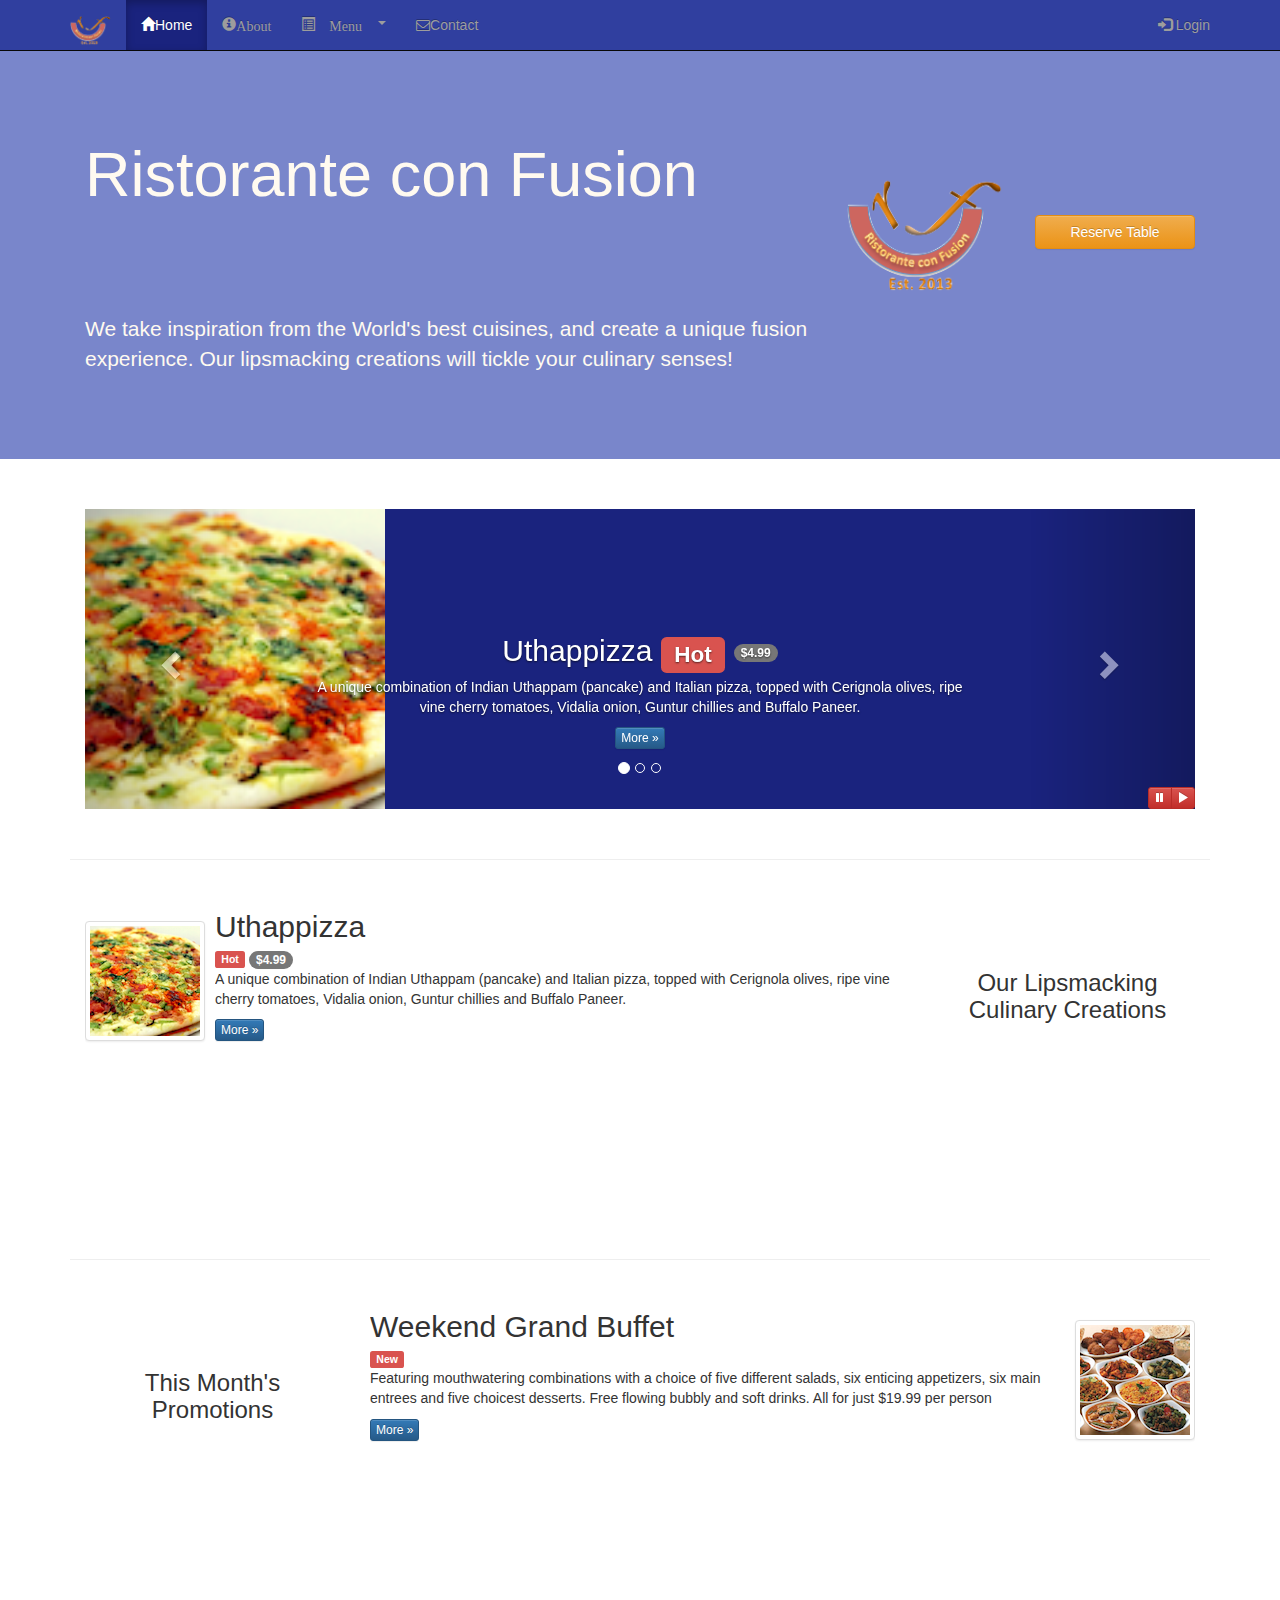
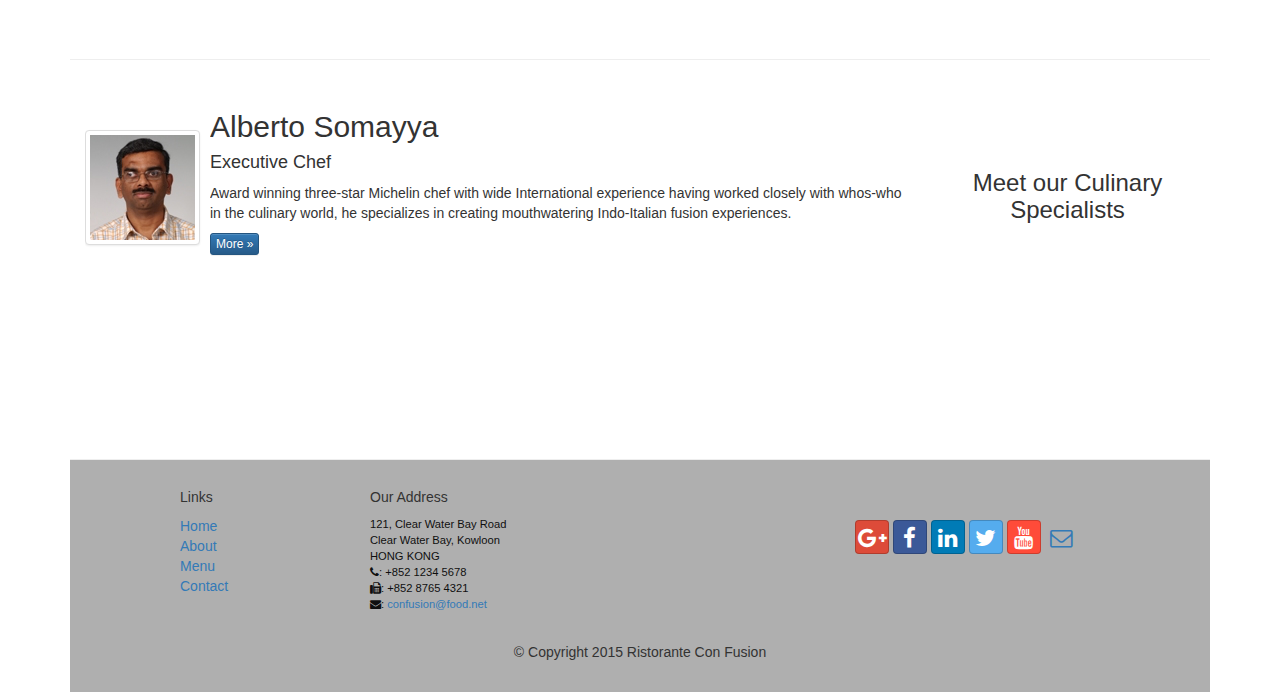
<file: Bootstrap/index.html>
<!DOCTYPE html>
<html lang="en">

<head>
    <meta charset="utf-8">
    <meta http-equiv="X-UA-Compatible" content="IE=edge">
    <meta name="viewport" content="width=device-width, initial-scale=1">
    <!-- The above 3 meta tags *must* come first in the head; any other head 
         content must come *after* these tags -->
    <title>Ristorante Con Fusion</title>
     <!-- Bootstrap -->
    <link href="css/bootstrap.min.css" rel="stylesheet">
    <link href="css/bootstrap-theme.min.css" rel="stylesheet">
    <link href="css/mystyles.css" rel="stylesheet">
    <link href="css/font-awesome.min.css" rel="stylesheet">
    <link href="css/bootstrap-social.css" rel="stylesheet">
    <!-- HTML5 shim and Respond.js for IE8 support of HTML5 elements and media queries -->
    <!-- WARNING: Respond.js doesn't work if you view the page via file:// -->
    <!--[if lt IE 9]>
      <script src="https://oss.maxcdn.com/html5shiv/3.7.2/html5shiv.min.js"></script>
      <script src="https://oss.maxcdn.com/respond/1.4.2/respond.min.js"></script>
    <![endif]-->
</head>

<body>
    <nav class="navbar navbar-inverse navbar-fixed-top" role="navigation">
            <div class="container">
                <div class="navbar-header">
                    <button type="button" class="navbar-toggle collapsed" data-toggle="collapse" data-target="#navbar" aria-expanded="false" aria-controls="navbar">
                        <span class="sr-only">Toggle navigation</span>
                        <span class="icon-bar"></span>
                        <span class="icon-bar"></span>
                        <span class="icon-bar"></span>
                    </button>
                    <a class="navbar-brand" href="#"><img src="img/logo.png" height=30 width=41></a>
                </div>
                <div id="navbar" class="navbar-collapse collapse">
                    <ul class="nav navbar-nav">
                        <li class="active"><a href="index.html"><span class="glyphicon glyphicon-home"
                         aria-hidden="true"></span>Home</a></li>
                        <li><a href="aboutus.html"><span class="glyphicon glyphicon-info-sign"
                         aria-hidden="true">About</a></li>
                        <li class="dropdown">
                            <a href="#" class="dropdown-toggle" data-toggle="dropdown"
                             role="button" aria-haspopup="true" aria-expanded="false"><span class="glyphicon glyphicon-list-alt" aria-hidden="true">
                             Menu <span class="caret"></span></a>
                            <ul class="dropdown-menu">
                                <li><a href="#">Appetizers</a></li>
                                <li><a href="#">Main Courses</a></li>
                                <li><a href="#">Desserts</a></li>
                                <li><a href="#">Drinks</a></li>
                                <li role="separator" class="divider"></li>
                                <li class="dropdown-header">Specials</li>
                                <li><a href="#">Lunch Buffet</a></li>
                                <li><a href="#">Weekend Brunch</a></li>
                            </ul>
                        </li>
                        <li><a href="contactus.html"><i class="fa fa-envelope-o"></i>Contact</a></li>
                    </ul>
                    <ul class="nav navbar-nav navbar-right">
                        <li><a data-toggle="modal" data-target="#loginModal">
                            <span class="glyphicon glyphicon-log-in"></span> Login</a>
                        </li>
                    </ul>
                </div>  
            </div>   
        </nav>
        <div id="loginModal" class="modal fade" role="dialog">
            <div class="modal-dialog modal-lg">
            <!-- Modal content-->
                <div class="modal-content">
                    <div class="modal-header">
                        <button type="button" class="close" data-dismiss="modal">&times;</button>
                        <h4 class="modal-title">Login </h4>
                    </div>
                    <div class="modal-body">
                        <form class="form-inline" role="form">
                            <div class="form-group">
                                <label class="sr-only" for="email">Email</label>
                                <input type="email" class="form-control" id="email" placeholder="Email">
                            </div>
                            <div class="form-group">
                                <label class="sr-only" for="password">Password</label>
                                <input type="password" class="form-control" id="password" placeholder="Password">
                            </div>
                            <div class="checkbox">
                                <label>
                                  <input type="checkbox" > Remember me
                                </label>
                            </div>
                            <button type="submit" class="btn btn-info btn-sm">Sign In</button>
                            <button type="button" class="btn btn-default btn-sm"
                                data-dismiss="modal">Cancel</button>
                        </form>  
                    </div>
                </div>
            </div>
        </div>
     <header class="jumbotron">

        <!-- Main component for a primary marketing message or call to action -->

        <div class="container">
            <div class="row row-header">
                <div class="col-xs-12 col-sm-8">
                    <h1>Ristorante con Fusion</h1>
                    <p style="padding:40px;"></p>
                    <p>We take inspiration from the World's best cuisines, and create a unique fusion experience. Our lipsmacking creations will tickle your culinary senses!</p>
                </div>
                <div class="col-xs-12 col-sm-2">
                    <p style="padding:20px;"></p>
                    <img src="img/logo.png" class="img-responsive">
                </div>
                <div class="col-xs-12 col-sm-2" style="align:center">
                    <p style="padding:40px;"></p>
                    <a type="button" class="btn btn-warning btn-block"
                    data-toggle="modal" data-target="#reserveModal">Reserve Table</a>
                </div>
            </div>
        </div>
    </header>
    <div id="reserveModal" class="modal fade" role="dialog">
            <div class="modal-dialog ">
            <!-- Modal content-->
                <div class="modal-content">
                    <div class="modal-header">
                        <button type="button" class="close" data-dismiss="modal">&times;</button>
                        <h4 class="modal-title">Reserve Table </h4>
                    </div>
                    <div class="modal-body">
                        <form class="form-horizontal" role="form">
                    <div class="form-group">
                        <label for="inlineRadioOptions" class="col-xs-12 col col-sm-2 control-label fontalign">Number of Guests</label>
                       <label class="radio-inline control-label">
                            <input type="radio" name="inlineRadioOptions" id="inlineRadio1" value="option1" > 1
                        </label>
                        <label class="radio-inline control-label">
                            <input type="radio" name="inlineRadioOptions" id="inlineRadio2" value="option2"> 2
                        </label>
                        <label class="radio-inline control-label">
                            <input type="radio" name="inlineRadioOptions" id="inlineRadio3" value="option3"> 3
                        </label>
                        <label class="radio-inline control-label">
                            <input type="radio" name="inlineRadioOptions" id="inlineRadio4" value="option1"> 4
                        </label>
                        <label class="radio-inline control-label">
                            <input type="radio" name="inlineRadioOptions" id="inlineRadio5" value="option2"> 5
                        </label>
                        <label class="radio-inline control-label">
                            <input type="radio" name="inlineRadioOptions" id="inlineRadio6" value="option3"> 6
                        </label>
                    </div>
                    <div class="form-group">
                        <label for="section" class="col-xs-12 col col-sm-2 control-label fontalign">Section</label>
                        <!--<div class="btn-group" data-toggle="buttons-radio">
                            <button type="button" class="btn btn-success">Non-Smoking</button>
                            <button type="button" class="btn btn-danger">Smoking</button>
                        </div>-->
                        <div class="btn-group" data-toggle="buttons">
                            <label class="btn btn-success active">
                                <input type="radio" name="section" id="option1" autocomplete="off" checked>Non-Smoking
                              </label>
                              <label class="btn btn-danger">
                                <input type="radio" name="section" id="option2" autocomplete="off"> Smoking
                              </label>
                        </div>
                        <input type="hidden" id="buttonvalue"/>
                    </div>
                    <div class="form-group has-feedback">
                        <label for="date" class="col-xs-12 col-sm-2 col-md-2 control-label fontalign">Date and Time</label>
                        <div class="col-xs-6 col-sm-5 col-md-5 leftpadding">
                             <div class="input-group">
                                <input class="form-control" placeholder="Date" class="textbox-n" type="text" onfocus="(this.type='date')" id="date" >
                                <i class="glyphicon glyphicon-calendar form-control-feedback"></i>
                            </div>
                        </div>
                        <div class="col-xs-6 col-sm-5 col-md-5">
                            <div class="input-group">
                                <input class="form-control" id="time" name="time" placeholder="Time" type="text" onfocus="(this.type='time')">
                                <i class="glyphicon glyphicon-time form-control-feedback"></i>
                            </div>
                        </div>
                    </div>
                    <div class="form-group">
                        <div class="col-sm-8 col-sm-push-2 leftpadding">
                             <button type="submit" class="btn btn-primary inputalign">Reserve</button>
                             <button type="button" class="btn btn-default btn-sm"
                                data-dismiss="modal">Cancel</button>
                        </div>
                    </div>
                    <div class="alert alert-warning">
                        <a href="#" class="close" data-dismiss="alert" aria-label="close">&times;</a>
                        <strong>Warning!</strong> Please call us to reserve for more than six guests.
                    </div>
                </form>  
                    </div>
                </div>
            </div>
        </div>

    <div class="container">
        <div class="row row-content">
                <div class="col-xs-12">
                    <div id="mycarousel" class="carousel slide" data-ride="carousel">
                        <!-- Wrapper for slides -->
                        <!-- Indicators -->
                <ol class="carousel-indicators">
                    <li data-target="#mycarousel" data-slide-to="0" class="active"></li>
                    <li data-target="#mycarousel" data-slide-to="1"></li>
                    <li data-target="#mycarousel" data-slide-to="2"></li>
                </ol>
                <div class="carousel-inner" role="listbox">
                    <div class="item active">
                        <img class="img-responsive"
                         src="img/uthappizza.png" alt="Uthappizza">
                        <div class="carousel-caption">
                        <h2>Uthappizza  <span class="label label-danger">Hot</span> <span class="badge">$4.99</span></h2>
                        <p>A unique combination of Indian Uthappam (pancake) and
                          Italian pizza, topped with Cerignola olives, ripe vine
                          cherry tomatoes, Vidalia onion, Guntur chillies and
                          Buffalo Paneer.</p>
                        <p><a class="btn btn-primary btn-xs" href="#">More &raquo;</a></p>
                        </div>
                    </div>
                    <div class="item">
                        <img class="img-responsive"
                         src="img/buffet.png" alt="Weekend Grand Buffet">
                        <div class="carousel-caption">
                        <h2>Weekend Grand Buffet <span class="label label-danger label-xs">New</span></h2>
                         <p>Featuring mouthwatering combinations with a choice of five different salads, six enticing appetizers, six main entrees and five choicest desserts. Free flowing bubbly and soft drinks. All for just $19.99 per person </p>
                        </div>
                    </div>
                    <div class="item">
                        <img class="img-responsive"
                         src="img/alberto.png" alt="Alberto Somayya">
                        <div class="carousel-caption">
                         <p>Award winning three-star Michelin chef with wide
                         International experience having worked closely with
                         whos-who in the culinary world, he specializes in
                          creating mouthwatering Indo-Italian fusion experiences.
                         </p>
                        </div>

                    </div>
                    <!-- Controls -->
                <a class="left carousel-control" href="#mycarousel" role="button" data-slide="prev">
                    <span class="glyphicon glyphicon-chevron-left" aria-hidden="true"></span>
                    <span class="sr-only">Previous</span>
                </a>
                <a class="right carousel-control" href="#mycarousel" role="button" data-slide="next">
                    <span class="glyphicon glyphicon-chevron-right" aria-hidden="true"></span>
                    <span class="sr-only">Next</span>
                </a>
                <div class="btn-group" id="carouselButtons">
                        <button class="btn btn-danger btn-xs" id="carousel-pause">
                            <span class="glyphicon glyphicon-pause" aria-hidden="true"></span>
                        </button>
                        <button class="btn btn-danger btn-xs" id="carousel-play">
                            <span class="glyphicon glyphicon-play" aria-hidden="true"></span>
                        </button>
                    </div>
                </div>      
                </div>
                </div>
            </div>
        <div class="row row-content">
            <div class="col-xs-12 col-sm-3 col-sm-push-9">
                <p style="padding:20px;"></p>
                <h3 align=center>Our Lipsmacking Culinary Creations</h3>
            </div>
            <div class="col-xs-12 col-sm-9 col-sm-pull-3">
                <div class="media">
                    <div class="media-left media-middle">
                        <a href="#">
                            <img class="media-object img-thumbnail"
                            src="img/uthappizza.png" alt="Uthappizza">
                        </a>
                    </div>
                    <div class="media-body">
                        <h2 class="media-heading">Uthappizza</h2> <span class="label label-danger">Hot</span> <span class="badge">$4.99</span>
                        <p>A unique combination of Indian Uthappam (pancake) and
                          Italian pizza, topped with Cerignola olives, ripe vine
                          cherry tomatoes, Vidalia onion, Guntur chillies and
                          Buffalo Paneer.</p>
                        <p><a class="btn btn-primary btn-xs" href="#">More &raquo;</a></p>
                    </div>
                </div>
            </div>
        </div>


        <div class="row row-content">  
            <div class="col-xs-12 col-sm-3 ">
                <p style="padding:20px;"></p>
                <h3 align=center>This Month's Promotions</h3>
            </div>
            <div class="col-xs-12 col-sm-9 ">
                <div class="media">
                    <div class="media-body">
                        <h2 class="media-heading">Weekend Grand Buffet</h2><span class="label label-danger">New</span>
                        <p>Featuring mouthwatering combinations with a choice of five different salads, six enticing appetizers, six main entrees and five choicest desserts. Free flowing bubbly and soft drinks. All for just $19.99 per person </p>
                        <p><a class="btn btn-primary btn-xs" href="#">More &raquo;</a></p>
                    </div>
                    <div class="media-right media-middle">
                        <a href="#">
                             <img class="media-object img-thumbnail"
                            src="img/buffet.png" alt="Buffet">
                        </a>
                    </div>
                </div>
            </div>
        </div>

        <div class="row row-content">
            <div class="col-xs-12 col-sm-3 col-sm-push-9">
                <p style="padding:20px;"></p>
                <h3 align=center>Meet our Culinary Specialists</h3>
            </div>
            <div class="col-xs-12 col-sm-9 col-sm-pull-3">
                 <div class="media">
                    <div class="media-left media-middle">
                        <a href="#">
                        <img class="media-object img-thumbnail"
                         src="img/alberto.png" alt="Alberto Somayya">
                        </a>
                    </div>
                    <div class="media-body">
                        <h2 class="media-heading">Alberto Somayya</h2>
                        <h4>Executive Chef</h4>
                        <p>Award winning three-star Michelin chef with wide
                         International experience having worked closely with
                         whos-who in the culinary world, he specializes in
                          creating mouthwatering Indo-Italian fusion experiences.
                         </p>
                        <p><a class="btn btn-primary btn-xs" href="#">More &raquo;</a></p>
                    </div>
                </div>
            </div>
        </div>
    </div>
    
    <footer>
        <div class="container">
            <div class="row row-footer">             
                <div class="col-xs-5 col-xs-offset-1 col-sm-2 col-sm-offset-1 ">
                    <h5>Links</h5>
                    <ul class="list-unstyled">
                        <li><a href="index.html">Home</a></li>
                        <li><a href="aboutus.html">About</a></li>
                        <li><a href="#">Menu</a></li>
                        <li><a href="contactus.html">Contact</a></li>
                    </ul>
                </div>
                <div class="col-xs-6 col-sm-5">
                    <h5>Our Address</h5>
                    <address>
		              121, Clear Water Bay Road<br>
		              Clear Water Bay, Kowloon<br>
		              HONG KONG<br>
		              <i class="fa fa-phone"></i>: +852 1234 5678<br>
		              <i class="fa fa-fax"></i>: +852 8765 4321<br>
		              <i class="fa fa-envelope"></i>: <a href="mailto:confusion@food.net">confusion@food.net</a>
		           </address>
                </div>
                <div class="col-xs-12 col-sm-4">
                    <div class="nav navbar-nav" style="padding: 40px 10px;">
                        <a class="btn btn-social-icon btn-google-plus" href="http://google.com/+"><i class="fa fa-google-plus"></i></a>
                        <a class="btn btn-social-icon btn-facebook" href="http://www.facebook.com/profile.php?id="><i class="fa fa-facebook"></i></a>
                        <a class="btn btn-social-icon btn-linkedin" href="http://www.linkedin.com/in/"><i class="fa fa-linkedin"></i></a>
                        <a class="btn btn-social-icon btn-twitter" href="http://twitter.com/"><i class="fa fa-twitter"></i></a>
                        <a class="btn btn-social-icon btn-youtube" href="http://youtube.com/"><i class="fa fa-youtube"></i></a>
                        <a class="btn btn-social-icon" href="mailto:"><i class="fa fa-envelope-o"></i></a>
                    </div>
                </div>
                <div class="col-xs-12">
                    <p style="padding:10px;"></p>
                    <p align=center>© Copyright 2015 Ristorante Con Fusion</p>
                </div>
            </div>
        </div>
    </footer>
<!-- jQuery (necessary for Bootstrap's JavaScript plugins) -->
    <script src="https://ajax.googleapis.com/ajax/libs/jquery/1.11.3/jquery.min.js"></script>
    <!-- Include all compiled plugins (below), or include individual files as needed -->
    <script src="js/bootstrap.min.js"> </script>
    <script>
        $(document).ready(function(){
        $('[data-toggle="tooltip"]').tooltip();
         });
        //$(".btn-group button").click(function () {
        //$("#buttonvalue").val($(this).text());
         //});
         $().button('toggle')
    </script>
    <script>
        $(document).ready(function(){
            $("#mycarousel").carousel( { interval: 2000 } );
                          $("#carousel-pause").click(function(){
                $("#mycarousel").carousel('pause');
            });
                        $("#carousel-play").click(function(){
                $("#mycarousel").carousel('cycle');
            });
        });
    </script>
</body>

</html>
</file>
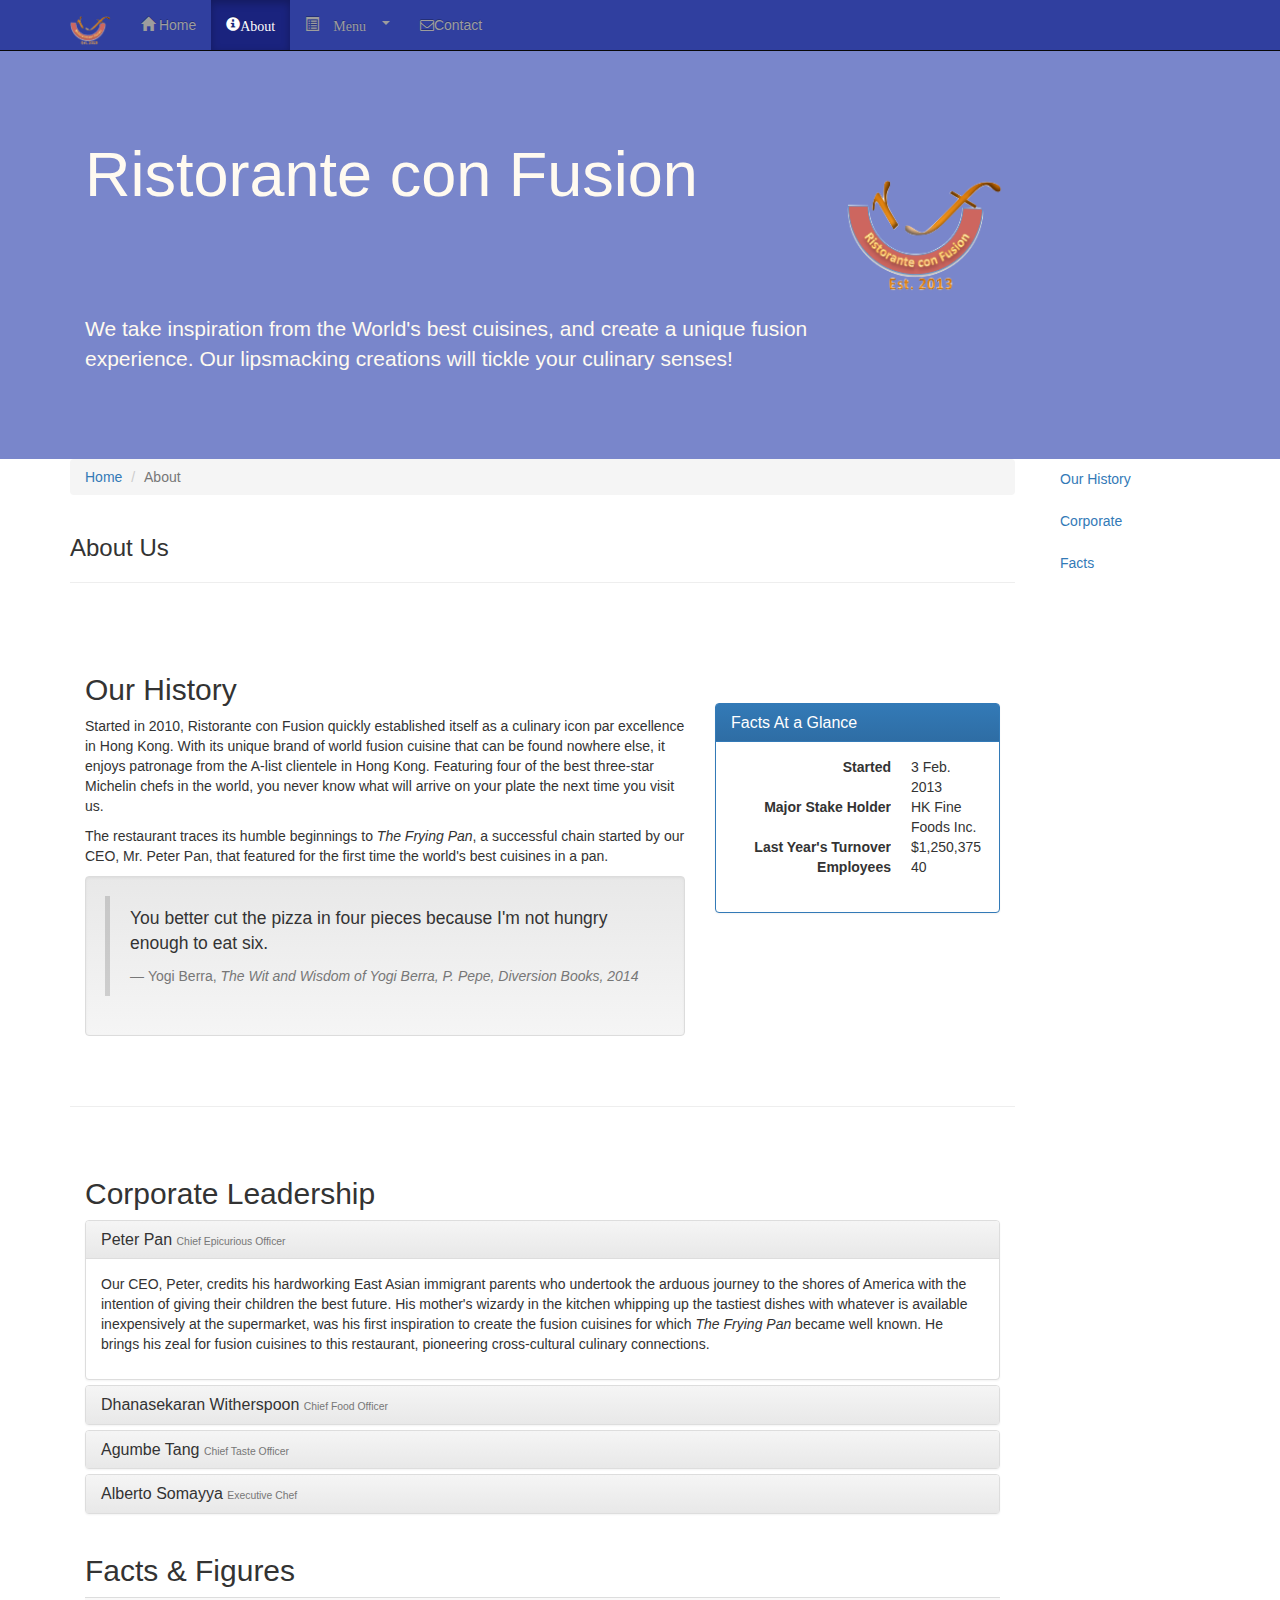
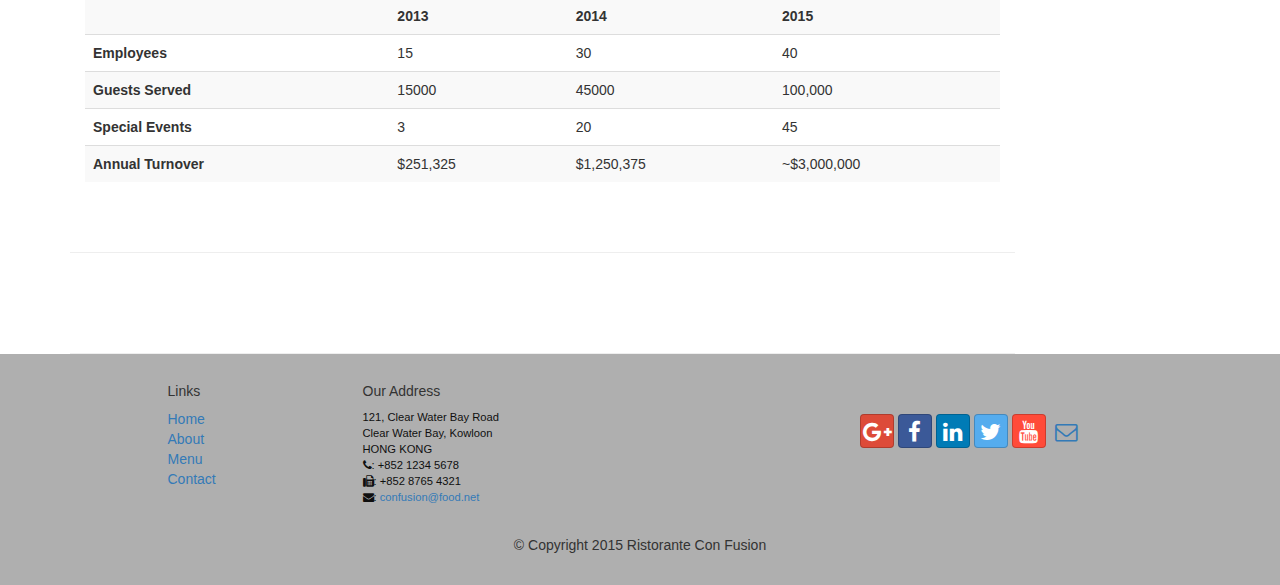
<file: Bootstrap/aboutus.html>
<!DOCTYPE html>
<html lang="en">

<head>
     <meta charset="utf-8">
    <meta http-equiv="X-UA-Compatible" content="IE=edge">
    <meta name="viewport" content="width=device-width, initial-scale=1">
    <!-- The above 3 meta tags *must* come first in the head; any other head 
         content must come *after* these tags -->
    <title>Ristorante Con Fusion: About Us</title>
        <!-- Bootstrap -->
    <link href="css/bootstrap.min.css" rel="stylesheet">
    <link href="css/bootstrap-theme.min.css" rel="stylesheet">
    <link href="css/font-awesome.min.css" rel="stylesheet">
    <link href="css/bootstrap-social.css" rel="stylesheet">
    <link href="css/mystyles.css" rel="stylesheet">

    <!-- HTML5 shim and Respond.js for IE8 support of HTML5 elements and media queries -->
    <!-- WARNING: Respond.js doesn't work if you view the page via file:// -->
    <!--[if lt IE 9]>
      <script src="https://oss.maxcdn.com/html5shiv/3.7.2/html5shiv.min.js"></script>
      <script src="https://oss.maxcdn.com/respond/1.4.2/respond.min.js"></script>
    <![endif]-->
</head>

<body data-spy="scroll" data-target="#myScrollspy" data-offset="200">
    <nav class="navbar navbar-inverse navbar-fixed-top" role="navigation">
        <div class="container">
            <div class="navbar-header">
                <button type="button" class="navbar-toggle collapsed" data-toggle="collapse" data-target="#navbar" aria-expanded="false" aria-controls="navbar">
                    <span class="sr-only">Toggle navigation</span>
                    <span class="icon-bar"></span>
                    <span class="icon-bar"></span>
                    <span class="icon-bar"></span>
                </button>
                <a class="navbar-brand" href="#"><img src="img/logo.png" height=30 width=41></a>
            </div>
            <div id="navbar" class="navbar-collapse collapse">
                <ul class="nav navbar-nav">
                    <li><a href="index.html"><span class="glyphicon glyphicon-home"
                         aria-hidden="true"></span> Home</a></li>
                    <li class="active"><a href="aboutus.html"><span class="glyphicon glyphicon-info-sign"
                         aria-hidden="true">About</a></li>
                    <li class="dropdown">
                        <a href="#" class="dropdown-toggle" data-toggle="dropdown"
                         role="button" aria-haspopup="true" aria-expanded="false"><span class="glyphicon glyphicon-list-alt" aria-hidden="true">
                         Menu <span class="caret"></span></a>
                        <ul class="dropdown-menu">
                            <li><a href="#">Appetizers</a></li>
                            <li><a href="#">Main Courses</a></li>
                            <li><a href="#">Desserts</a></li>
                            <li><a href="#">Drinks</a></li>
                            <li role="separator" class="divider"></li>
                            <li class="dropdown-header">Specials</li>
                            <li><a href="#">Lunch Buffet</a></li>
                            <li><a href="#">Weekend Brunch</a></li>
                        </ul>
                    </li>
                    <li><a href="contactus.html"><i class="fa fa-envelope-o"></i>Contact</a></li>
                </ul>
            </div>
        </div>
    </nav>  
    <header class="jumbotron">

        <!-- Main component for a primary marketing message or call to action -->

        <div class="container">
            <div class="row row-header">
                <div class="col-xs-12 col-sm-8">
                    <h1>Ristorante con Fusion</h1>
                    <p style="padding:40px;"></p>
                    <p>We take inspiration from the World's best cuisines, and create a unique fusion experience. Our lipsmacking creations will tickle your culinary senses!</p>
                </div>
                <div class="col-xs-12 col-sm-2">
                    <p style="padding:20px;"></p>
                    <img src="img/logo.png" class="img-responsive">
                </div>
            </div>
        </div>
    </header>

    <div class="container">
    <div class="row">
    <div class="col-xs-12 col-sm-10">
        <div class="row"> 
            <div class="col-xs-12">
                <ol class="breadcrumb">
                  <li><a href="index.html">Home</a></li>
                  <li class="active">About</li>
                </ol>
            </div>
            <div class="col-xs-12">
               <h3>About Us</h3>
               <hr>
            </div>
        </div>
        
        <div id="history" class="row row-content">
            <div class="col-xs-12 col-sm-6 col-lg-8">
                <h2>Our History</h2>
                <p>Started in 2010, Ristorante con Fusion quickly established itself as a culinary icon par excellence in Hong Kong. With its unique brand of world fusion cuisine that can be found nowhere else, it enjoys patronage from the A-list clientele in Hong Kong.  Featuring four of the best three-star Michelin chefs in the world, you never know what will arrive on your plate the next time you visit us.</p>
                <p>The restaurant traces its humble beginnings to <em>The Frying Pan</em>, a successful chain started by our CEO, Mr. Peter Pan, that featured for the first time the world's best cuisines in a pan.</p>
                <div class="well">
                    <blockquote>
                        <p>You better cut the pizza in four pieces because
                            I'm not hungry enough to eat six.</p>
                        <footer>Yogi Berra,
                          <cite>The Wit and Wisdom of Yogi Berra,
                            P. Pepe, Diversion Books, 2014</cite>
                        </footer>
                    </blockquote>
                </div>
            </div>
            <div class="col-xs-12 col-sm-6 col-lg-4">
                <p style="padding:20px;">
                    <div class="panel panel-primary">
                    <div class="panel-heading">
                        <h3 class="panel-title">Facts At a Glance</h3>
                    </div>
                    <div class="panel-body">
                        <dl class="dl-horizontal">
                            <dt>Started</dt>
                            <dd>3 Feb. 2013</dd>
                            <dt>Major Stake Holder</dt>
                            <dd>HK Fine Foods Inc.</dd>
                            <dt>Last Year's Turnover</dt>
                            <dd>$1,250,375</dd>
                            <dt>Employees</dt>
                            <dd>40</dd>
                       </dl>
                    </div>
                </div>
                </p>
            </div>
        </div>


        <div id="corporate" class="row row-content">
            <div class="col-xs-12">
                <h2>Corporate Leadership</h2>
                    <div class="panel-group" id="accordion" role="tablist" aria-multiselectable="true">
                        <div class="panel panel-default">
                        <div class="panel-heading" role="tab" id="headingPeter">
                            <h3 class="panel-title">
                                <a role="button" data-toggle="collapse"
                                     data-parent="#accordion" href="#peter"
                                     aria-expanded="true" aria-controls="peter">
                                    Peter Pan <small>Chief Epicurious Officer</small></a>
                            </h3>
                        </div>
                        <div role="tabpanel" class="panel-collapse collapse in"
                             id="peter"    aria-labelledby="headingPeter">
                            <div class="panel-body">
                                <p>Our CEO, Peter, credits his hardworking East Asian immigrant parents who undertook the arduous journey to the shores of America with the intention of giving their children the best future. His mother's wizardy in the kitchen whipping up the tastiest dishes with whatever is available inexpensively at the supermarket, was his first inspiration to create the fusion cuisines for which <em>The Frying Pan</em> became well known. He brings his zeal for fusion cuisines to this restaurant, pioneering cross-cultural culinary connections.</p>
                            </div>
                        </div>
                    </div>
                        <div class="panel panel-default">
                        <div class="panel-heading" role="tab" id="headingDanny">
                            <h3 class="panel-title">
                                <a class="collapsed" role="button" data-toggle="collapse"
                                     data-parent="#accordion" href="#danny"
                                     aria-expanded="false" aria-controls="danny">
                                    Dhanasekaran Witherspoon <small>Chief Food Officer</small></a>
                            </h3>
                        </div>
                        <div role="tabpanel" class="panel-collapse collapse"
                             id="danny"    aria-labelledby="headingDanny">
                            <div class="panel-body">
                                <p>Our CFO, Danny, as he is affectionately referred to by his colleagues, comes from a long established family tradition in farming and produce. His experiences growing up on a farm in the Australian outback gave him great appreciation for varieties of food sources. As he puts it in his own words, <em>Everything that runs, wins, and everything that stays, pays!</em></p>
                            </div>
                        </div>
                    </div>
                    <div class="panel panel-default">
                        <div class="panel-heading" role="tab" id="headingAgumbe">
                            <h3 class="panel-title">
                                <a class="collapsed" role="button" data-toggle="collapse"
                                     data-parent="#accordion" href="#agumbe"
                                     aria-expanded="false" aria-controls="agumbe">
                                    Agumbe Tang <small>Chief Taste Officer</small></a>
                            </h3>
                        </div>
                        <div role="tabpanel" class="panel-collapse collapse"
                             id="agumbe"    aria-labelledby="headingAgumbe">
                            <div class="panel-body">
                                <p>Blessed with the most discerning gustatory sense, Agumbe, our CFO, personally ensures that every dish that we serve meets his exacting tastes. Our chefs dread the tongue lashing that ensues if their dish does not meet his exacting standards. He lives by his motto, <em>You click only if you survive my lick.</em></p>
                            </div>
                        </div>
                    </div>
                    <div class="panel panel-default">
                        <div class="panel-heading" role="tab" id="headingAlberto">
                            <h3 class="panel-title">
                                <a class="collapsed" role="button" data-toggle="collapse"
                                     data-parent="#accordion" href="#alberto"
                                     aria-expanded="false" aria-controls="alberto">
                                    Alberto Somayya <small>Executive Chef</small></a>
                            </h3>
                        </div>
                        <div role="tabpanel" class="panel-collapse collapse"
                             id="alberto"    aria-labelledby="headingAlberto">
                            <div class="panel-body">
                                <p>Award winning three-star Michelin chef with wide International experience having worked closely with whos-who in the culinary world, he specializes in creating mouthwatering Indo-Italian fusion experiences. He says, <em>Put together the cuisines from the two craziest cultures, and you get a winning hit! Amma Mia!</em></p>
                            </div>
                        </div>
                    </div>
                </div>
            </div>

            <div id="facts" class="row row-content">
            <div class="col-xs-12">
                <h2>Facts &amp; Figures</h2>
                 <div class="table-responsive">
                <table class="table table-striped">
                    <tr>
                        <td>&nbsp;</td>
                        <th>2013</th>
                        <th>2014</th>
                        <th>2015</th>
                    </tr>
                    <tr>
                        <th>Employees</th>
                        <td>15</td>
                        <td>30</td>
                        <td>40</td>
                    </tr>
                    <tr>
                        <th>Guests Served</th>
                        <td>15000</td>
                        <td>45000</td>
                        <td>100,000</td>
                    </tr>
                    <tr>
                        <th>Special Events</th>
                        <td>3</td>
                        <td>20</td>
                        <td>45</td>
                    </tr>
                    <tr>
                        <th>Annual Turnover</th>
                        <td>$251,325</td>
                        <td>$1,250,375</td>
                        <td>~$3,000,000</td>
                    </tr>
                </table>
                </div>
            </div>
       </div> 
             <div class="col-xs-12">
                <p style="padding:20px;"></p>
            </div>
       </div>
    </div>
        <nav class="hidden-xs col-sm-2" id="myScrollspy">
            <ul class="nav nav-pills nav-stacked" data-spy="affix" data-offset-top="400">
                <li><a href="#history">Our History</a></li>
                <li><a href="#corporate">Corporate</a></li>
                <li><a href="#facts">Facts</a></li>
            </ul>
        </nav>
    </div>
    </div>

    <footer class="row-footer">
        <div class="container">
            <div class="row">             
                <div class="col-xs-5 col-xs-offset-1 col-sm-2 col-sm-offset-1">
                    <h5>Links</h5>
                    <ul class="list-unstyled">
                        <li><a href="index.html">Home</a></li>
                        <li><a href="#">About</a></li>
                        <li><a href="#">Menu</a></li>
                        <li><a href="contactus.html">Contact</a></li>
                    </ul>
                </div>
                <div class="col-xs-6 col-sm-5">
                    <h5>Our Address</h5>
                    <address>
		              121, Clear Water Bay Road<br>
		              Clear Water Bay, Kowloon<br>
		              HONG KONG<br>
		              <i class="fa fa-phone"></i>: +852 1234 5678<br>
		              <i class="fa fa-fax"></i>: +852 8765 4321<br>
		              <i class="fa fa-envelope"></i>: 
                        <a href="mailto:confusion@food.net">confusion@food.net</a>
		           </address>
                </div>
                <div class="col-xs-12 col-sm-4">
                    <div class="nav navbar-nav" style="padding: 40px 10px;">
                        <a class="btn btn-social-icon btn-google-plus" href="http://google.com/+"><i class="fa fa-google-plus"></i></a>
                        <a class="btn btn-social-icon btn-facebook" href="http://www.facebook.com/profile.php?id="><i class="fa fa-facebook"></i></a>
                        <a class="btn btn-social-icon btn-linkedin" href="http://www.linkedin.com/in/"><i class="fa fa-linkedin"></i></a>
                        <a class="btn btn-social-icon btn-twitter" href="http://twitter.com/"><i class="fa fa-twitter"></i></a>
                        <a class="btn btn-social-icon btn-youtube" href="http://youtube.com/"><i class="fa fa-youtube"></i></a>
                        <a class="btn btn-social-icon" href="mailto:"><i class="fa fa-envelope-o"></i></a>
                    </div>
                </div>
                <div class="col-xs-12">
                    <p style="padding:10px;"></p>
                    <p align=center>© Copyright 2015 Ristorante Con Fusion</p>
                </div>
            </div>
        </div>
    </footer>
    <!-- jQuery (necessary for Bootstrap's JavaScript plugins) -->
    <script src="https://ajax.googleapis.com/ajax/libs/jquery/1.11.3/jquery.min.js"></script>
    <!-- Include all compiled plugins (below), or include individual files as needed -->
    <script src="js/bootstrap.min.js"></script>
</body>

</html>
</file>
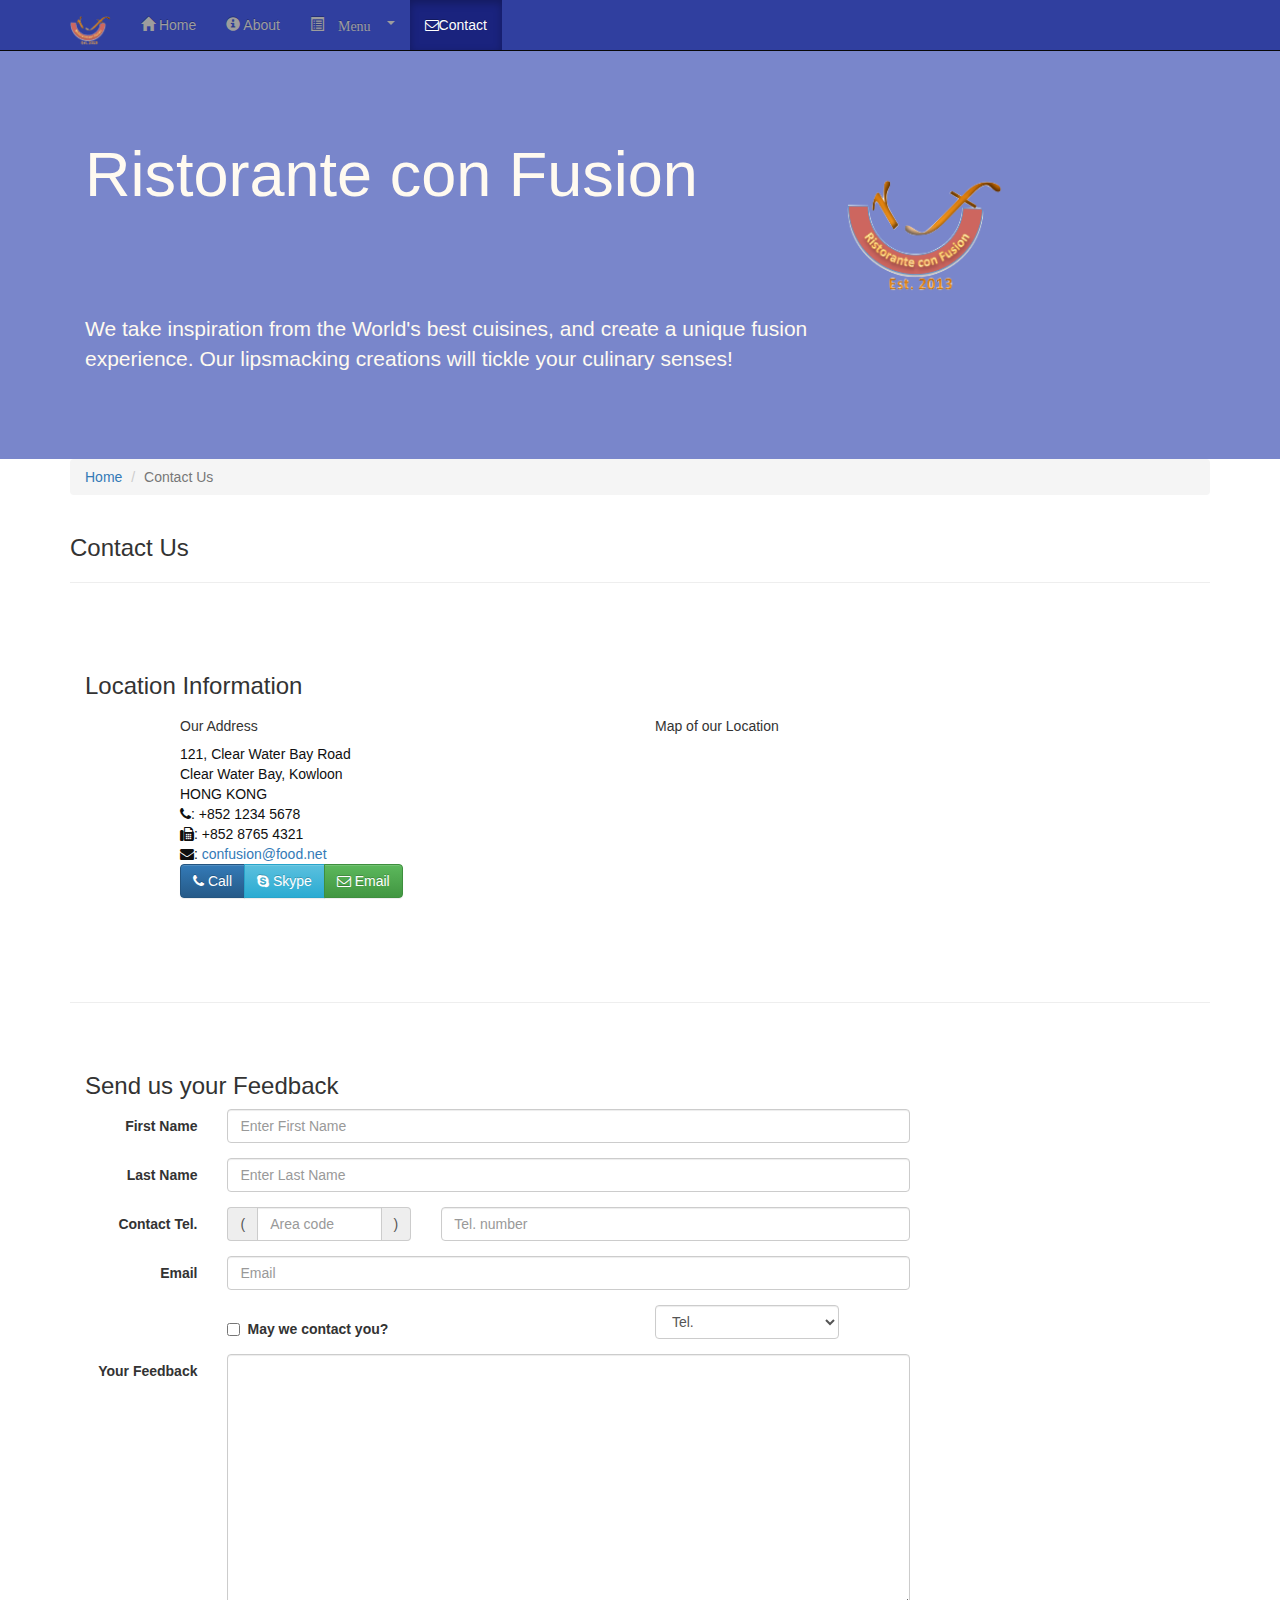
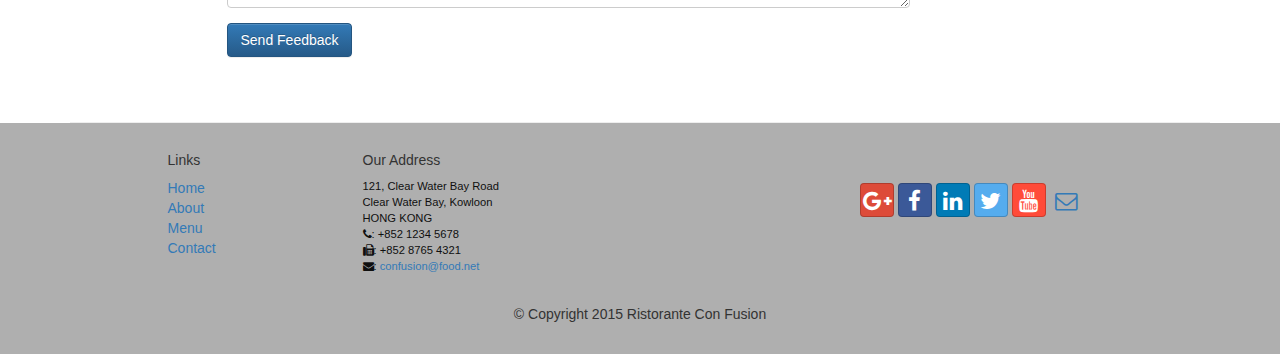
<file: Bootstrap/contactus.html>
<!DOCTYPE html>
<html lang="en">

<head>
     <meta charset="utf-8">
    <meta http-equiv="X-UA-Compatible" content="IE=edge">
    <meta name="viewport" content="width=device-width, initial-scale=1">
    <!-- The above 3 meta tags *must* come first in the head; any other head 
         content must come *after* these tags -->
    <title>Ristorante Con Fusion: About Us</title>
        <!-- Bootstrap -->
    <link href="css/bootstrap.min.css" rel="stylesheet">
    <link href="css/bootstrap-theme.min.css" rel="stylesheet">
    <link href="css/font-awesome.min.css" rel="stylesheet">
    <link href="css/bootstrap-social.css" rel="stylesheet">
    <link href="css/mystyles.css" rel="stylesheet">

    <!-- HTML5 shim and Respond.js for IE8 support of HTML5 elements and media queries -->
    <!-- WARNING: Respond.js doesn't work if you view the page via file:// -->
    <!--[if lt IE 9]>
      <script src="https://oss.maxcdn.com/html5shiv/3.7.2/html5shiv.min.js"></script>
      <script src="https://oss.maxcdn.com/respond/1.4.2/respond.min.js"></script>
    <![endif]-->
</head>

<body>
    <nav class="navbar navbar-inverse navbar-fixed-top" role="navigation">
        <div class="container">
            <div class="navbar-header">
                <button type="button" class="navbar-toggle collapsed" data-toggle="collapse" data-target="#navbar" aria-expanded="false" aria-controls="navbar">
                    <span class="sr-only">Toggle navigation</span>
                    <span class="icon-bar"></span>
                    <span class="icon-bar"></span>
                    <span class="icon-bar"></span>
                </button>
                <a class="navbar-brand" href="#"><img src="img/logo.png" height=30 width=41></a>
            </div>
            <div id="navbar" class="navbar-collapse collapse">
                <ul class="nav navbar-nav">
                    <li><a href="index.html"><span class="glyphicon glyphicon-home"
                         aria-hidden="true"></span> Home</a></li>
                    <li><a href="aboutus.html">
                        <span class="glyphicon glyphicon-info-sign"
                         aria-hidden="true"></span> About</a></li>
                    <li class="dropdown">
                        <a href="#" class="dropdown-toggle" data-toggle="dropdown"
                         role="button" aria-haspopup="true" aria-expanded="false"><span class="glyphicon glyphicon-list-alt" aria-hidden="true"> 
                         Menu <span class="caret"></span></a>
                        <ul class="dropdown-menu">
                            <li><a href="#">Appetizers</a></li>
                            <li><a href="#">Main Courses</a></li>
                            <li><a href="#">Desserts</a></li>
                            <li><a href="#">Drinks</a></li>
                            <li role="separator" class="divider"></li>
                            <li class="dropdown-header">Specials</li>
                            <li><a href="#">Lunch Buffet</a></li>
                            <li><a href="#">Weekend Brunch</a></li>
                        </ul>
                    </li>
                    <li class="active"><a href="contactus.html"><i class="fa fa-envelope-o"></i>Contact</a></li>
                </ul>
            </div>
        </div>
    </nav>  
    <header class="jumbotron">

        <!-- Main component for a primary marketing message or call to action -->

        <div class="container">
            <div class="row row-header">
                <div class="col-xs-12 col-sm-8">
                    <h1>Ristorante con Fusion</h1>
                    <p style="padding:40px;"></p>
                    <p>We take inspiration from the World's best cuisines, and create a unique fusion experience. Our lipsmacking creations will tickle your culinary senses!</p>
                </div>
                <div class="col-xs-12 col-sm-2">
                    <p style="padding:20px;"></p>
                    <img src="img/logo.png" class="img-responsive">
                </div>
            </div>
        </div>
    </header>

    <div class="container">
        <div class="row">
            <div class="col-xs-12">
               <ul class="breadcrumb">
                   <li><a href="index.html">Home</a></li>
                   <li class="active">Contact Us</li>
               </ul>
            </div>
            <div class="col-xs-12">
               <h3>Contact Us</h3>
               <hr>
            </div>
        </div>
        
        <div class="row row-content">
           <div class="col-xs-12">
              <h3>Location Information</h3> 
           </div>
            <div class="col-xs-12 col-sm-4 col-sm-offset-1">
                   <h5>Our Address</h5>
                    <address style="font-size: 100%">
		              121, Clear Water Bay Road<br>
		              Clear Water Bay, Kowloon<br>
		              HONG KONG<br>
		              <i class="fa fa-phone"></i>: +852 1234 5678<br>
		              <i class="fa fa-fax"></i>: +852 8765 4321<br>
		              <i class="fa fa-envelope"></i>: 
                        <a href="mailto:confusion@food.net">confusion@food.net</a>
		           </address>
            </div>
            <div class="col-xs-12 col-sm-6 col-sm-offset-1">
                <h5>Map of our Location</h5>
            </div>
            <div class="col-xs-12 col-sm-11 col-sm-offset-1">
                <div class="btn-group" role="group" aria-label="...">
                    <a type="button" class="btn btn-primary" href="tel:+85212345678"><i class="fa fa-phone"></i> Call</a>
                    <a type="button" class="btn btn-info"><i class="fa fa-skype"></i> Skype</a>
                    <a type="button" class="btn btn-success" href="mailto:confusion@food.net"><i class="fa fa-envelope-o"></i> Email</a>
                </div>
            </div>
        </div>

        <div class="row row-content">
           <div class="col-xs-12">
              <h3>Send us your Feedback</h3> 
           </div>
            <div class="col-xs-12 col-sm-9">
                 <form class="form-horizontal" role="form">
                    <div class="form-group">
                        <label for="firstname" class="col-sm-2 control-label">First Name</label>         <div class="col-sm-10">
                            <input type="text" class="form-control" id="firstname" name="firstname" placeholder="Enter First Name">
                        </div>
                    </div>
                    <div class="form-group">
                        <label for="lastname" class="col-sm-2 control-label">Last Name</label>
                        <div class="col-sm-10">
                            <input type="text" class="form-control" id="lastname" name="lastname" placeholder="Enter Last Name">
                        </div>
                    </div>
                    <div class="form-group">
                        <label for="telnum" class="col-xs-12 col-sm-2 control-label">Contact Tel.</label>
                        <div class="col-xs-5 col-sm-4 col-md-3">
                            <div class="input-group">
                                <div class="input-group-addon">(</div>
                                    <input type="tel" class="form-control" id="areacode" name="areacode" placeholder="Area code">
                                <div class="input-group-addon">)</div>
                            </div>
                        </div>
                        <div class="col-xs-7 col-sm-6 col-md-7">
                                    <input type="tel" class="form-control" id="telnum" name="telnum" placeholder="Tel. number">
                        </div>
                    </div>
                    <div class="form-group">
                        <label for="emailid" class="col-sm-2 control-label">Email</label>
                        <div class="col-sm-10">
                            <input type="email" class="form-control" id="emailid" name="emailid" placeholder="Email">
                        </div>
                    </div>
                    <div class="form-group">
                       <div class="checkbox col-sm-5 col-sm-offset-2">
                            <label class="checkbox-inline">
                                <input type="checkbox" name="approve" value="">
                                <strong>May we contact you?</strong>
                            </label>
                        </div>
                        <div class="col-sm-3 col-sm-offset-1">
                            <select class="form-control">
                                <option>Tel.</option>
                                <option>Email</option>
                            </select>
                        </div>
                    </div>
                    <div class="form-group">
                        <label for="feedback" class="col-sm-2 control-label">Your Feedback</label>
                        <div class="col-sm-10">
                            <textarea class="form-control" id="feedback" name="feedback" rows="12"></textarea>
                        </div>
                    </div>
                    <div class="form-group">
                        <div class="col-sm-offset-2 col-sm-10">
                            <button type="submit" class="btn btn-primary">Send Feedback</button>
                        </div>
                    </div>
                </form>
            </div>
             <div class="col-xs-12 col-sm-3">
                <p style="padding:20px;"></p>
            </div>
       </div>

    </div>

    <footer class="row-footer">
        <div class="container">
            <div class="row">             
                <div class="col-xs-5 col-xs-offset-1 col-sm-2 col-sm-offset-1">
                    <h5>Links</h5>
                    <ul class="list-unstyled">
                        <li><a href="index.html">Home</a></li>
                        <li><a href="aboutus.html">About</a></li>
                        <li><a href="#">Menu</a></li>
                        <li><a href="contactus.html">Contact</a></li>
                    </ul>
                </div>
                <div class="col-xs-6 col-sm-5">
                    <h5>Our Address</h5>
                    <address>
		              121, Clear Water Bay Road<br>
		              Clear Water Bay, Kowloon<br>
		              HONG KONG<br>
		              <i class="fa fa-phone"></i>: +852 1234 5678<br>
		              <i class="fa fa-fax"></i>: +852 8765 4321<br>
		              <i class="fa fa-envelope"></i>: 
                        <a href="mailto:confusion@food.net">confusion@food.net</a>
		           </address>
                </div>
                <div class="col-xs-12 col-sm-4">
                    <div class="nav navbar-nav" style="padding: 40px 10px;">
                        <a class="btn btn-social-icon btn-google-plus" href="http://google.com/+"><i class="fa fa-google-plus"></i></a>
                        <a class="btn btn-social-icon btn-facebook" href="http://www.facebook.com/profile.php?id="><i class="fa fa-facebook"></i></a>
                        <a class="btn btn-social-icon btn-linkedin" href="http://www.linkedin.com/in/"><i class="fa fa-linkedin"></i></a>
                        <a class="btn btn-social-icon btn-twitter" href="http://twitter.com/"><i class="fa fa-twitter"></i></a>
                        <a class="btn btn-social-icon btn-youtube" href="http://youtube.com/"><i class="fa fa-youtube"></i></a>
                        <a class="btn btn-social-icon" href="mailto:"><i class="fa fa-envelope-o"></i></a>
                    </div>
                </div>
                <div class="col-xs-12">
                    <p style="padding:10px;"></p>
                    <p align=center>© Copyright 2015 Ristorante Con Fusion</p>
                </div>
            </div>
        </div>
    </footer>
    <!-- jQuery (necessary for Bootstrap's JavaScript plugins) -->
    <script src="https://ajax.googleapis.com/ajax/libs/jquery/1.11.3/jquery.min.js"></script>
    <!-- Include all compiled plugins (below), or include individual files as needed -->
    <script src="js/bootstrap.min.js"></script>
</body>

</html>
</file>
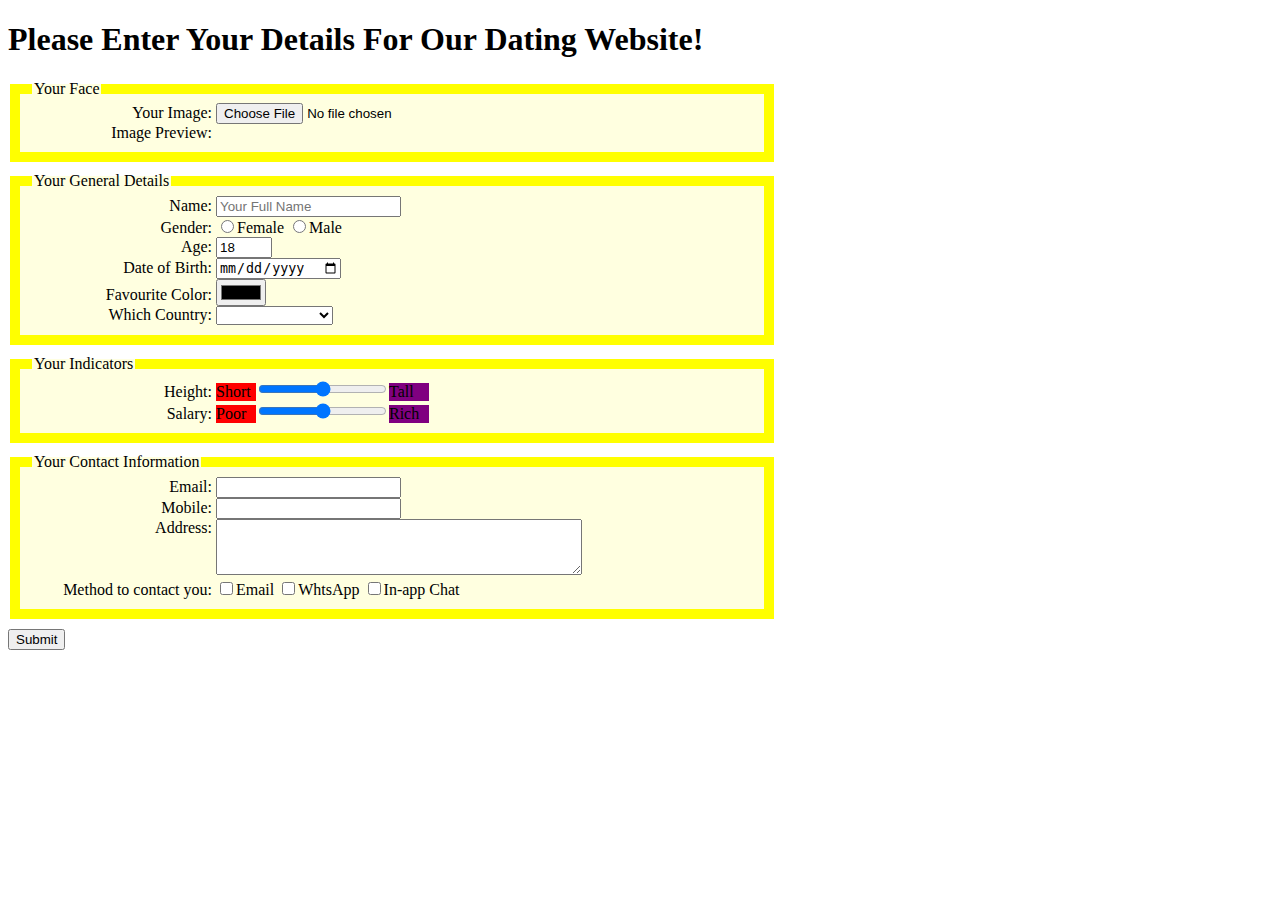
<file: HTML_CSS_Javascript/project1.html>
<!doctype HTML>
<html>
	<head>
		<title>Assignment1-part3</title>
		<style> 
			fieldset { 
			    margin-bottom: 10px;
			    border: 10px solid yellow;
			    background: lightyellow;
			    width:720px;
			}
			label{
			    display:inline-block;
			    width:180px;
			    text-align:right;
			}
			.txtarea{
				vertical-align: top;
			}
			.lab{
				width:40px;
				text-align:left;
			}
			.spe{
				width:auto;
			}
			#Address
			{
			    height:50px;
			    width: 360px;
			}
			.ran{
				text-align: center;
			}
			.col1{
				background: red;
			}
			.col2{
				background: purple
			}
			label:hover { font-size:20px }
			input:hover { font-size:20px }
			select:hover { font-size:20px }
		</style>
	</head>
	<body>
		<p>
			<h1>Please Enter Your Details For Our Dating Website!</h1>
		</p>
		<form action="https://ihome.ust.hk/~rossiter/cgi-bin/show_everything.php" method="post" enctype="multipart/form.php">
			<fieldset>
				<legend>Your Face</legend>
				<label for="Image">Your Image:</label>
				<input type="file" name="Image" id="Image" required><br>
				<label for="preview" class="txtarea">Image Preview:</label>
				<img id="preview">
			</fieldset>
			<fieldset>
				<legend>Your General Details</legend>
				<label for="Name">Name:</label>
				<input type="text" name="Name" id="Name" placeholder="Your Full Name" required> <br>
				<label for="Gender">Gender:</label>
				<input type="radio" id='Gender' value="Female" name="Gender" class="spe" required>Female
				<input type="radio" id='Gender' value="Male" name="Gender" class="spe" required>Male<br>
				<label for="Age">Age:</label>
				<input type="number" name="Age" id="Age" min="18" max="90" step="1" required value="18"><br>
				<label for="DOB">Date of Birth:</label>
				<input type="date" name="DOB" id="DOB" name="DOB"><br>
				<label for="Color">Favourite Color:</label>
				<input type="Color" name="Color" id="Color"><br>
				<label for="Country">Which Country:</label>
				<select id="Country" class="spe" name="Country">
					<option value="No Selection"></option>
					<option value="India">India</option>
					<option value="United States">United States </option>
					<option value="United Kingdom">United Kingdom</option>
					<option value="Sri Lanka">Sri Lanka</option>
					<option value="Germany">Germany</option>
				</select>
			</fieldset>
			<fieldset>
				<legend>Your Indicators</legend>
					<label for="Height">Height:</label>
					<label class="col1 lab">Short</label><input type="range" min="0" max="100" name="Height" id="Height" class="ran"><label class="col2 lab">Tall</label><br>
					<label for="Salary">Salary:</label>
					<label class="col1 lab">Poor</label><input type="range" min="0" max="100" name="Salary" id="Salary" class="ran"><label class="col2 lab">Rich</label>			
					</fieldset>
			<fieldset>
				<legend>Your Contact Information</legend>
					<label for="Email">Email:</label>
					<input type="email" name="Email" id="Email" required><br>
					<label for="Mobile">Mobile:</label>
					<input type="tel" name="Mobile" id="Mobile"><br>
					<label for="Address" class="txtarea">Address:</label>
					<textarea name="Address" id="Address"></textarea><br>
					<label for="Contact">Method to contact you:</label>
					<input type="checkbox" name="Contact1" id="Contact">Email
					<input type="checkbox" name="Contact2" id="Contact">WhtsApp
					<input type="checkbox" name="Contact3" id="Contact">In-app Chat
			</fieldset>
			<input type="Submit" value="Submit">
		</form>
		<script src="https://www.cse.ust.hk/~rossiter/dating_web_site.js"></script>
	</body>
</html>
</file>
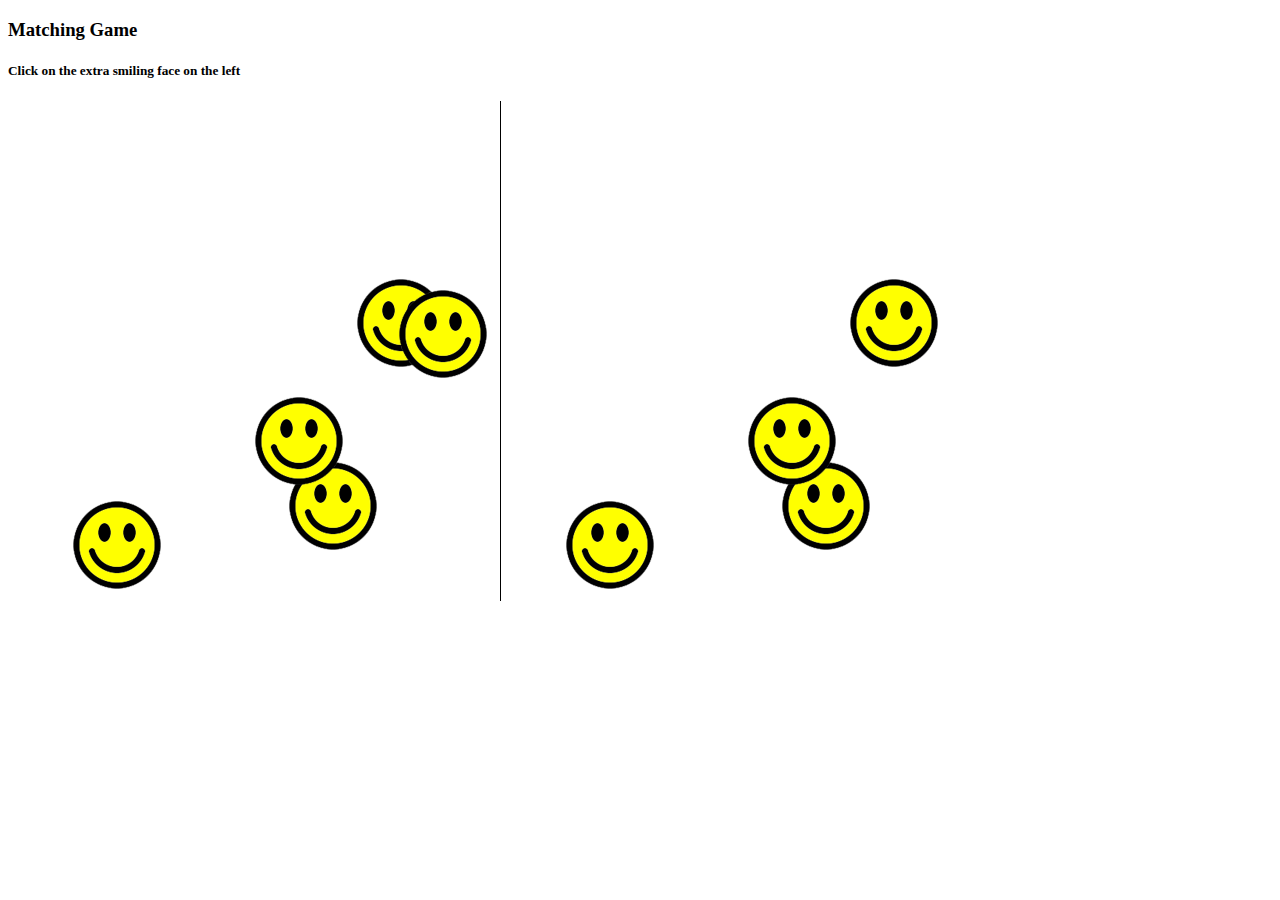
<file: HTML_CSS_Javascript/project3.html>
<!DOCTYPE html>
<html>
<head>
	<title>Matching Game</title>
	<style>
		div{
			width:500px;
			height:500px;
			display:inline;
			position:absolute;
		}
		img{
			position:absolute;
		}
		#rightside{
			position:absolute;
			left:500px;
			border-left:1px solid black;
		}
	</style>
</head>
<body onload="generatefaces()">
	<h3>Matching Game</h1>
	<h5>Click on the extra smiling face on the left</h5>
	<div id="leftside">
	</div>
	<div id="rightside">
	</div>
		<script type="text/javascript">
			var numberoffaces=5;
			var Leftside=document.getElementById("leftside");
			var Rightside=document.getElementById("rightside");
			var Thebody=document.getElementsByTagName("body")[0];
			function generatefaces(){
				for(var i=0;i<numberoffaces;i++){
					img=document.createElement("img");
					img.src="smile.png";
					img.style.top=Math.round((Math.random()*400))+"px";
					img.style.left=Math.round((Math.random()*400))+"px";
					Leftside.appendChild(img);
				}
				var rightsideimages=Leftside.cloneNode(true);
				rightsideimages.removeChild(rightsideimages.lastChild);
				Rightside.appendChild(rightsideimages);
				Leftside.lastChild.onclick=function nextlevel(event){
					event.stopPropagation();
					for(var j=0;j<numberoffaces;j++){
						Leftside.removeChild(Leftside.lastChild);
					}
					Rightside.removeChild(Rightside.lastChild);
					numberoffaces+=5;
					generatefaces();
				}
				Thebody.onclick=function gameOver(){
					alert("Game Over!");
					Thebody.onclick=null;
					Leftside.lastChild.onclick=null;
				}
		}
		</script>
</body>
</html>
</file>
<file: Bootstrap/css/mystyles.css>
.row-header{
    margin:0px auto;
    padding:0px auto;
}

.row-content {
    margin:0px auto;
    padding: 50px 0px 50px 0px;
    border-bottom: 1px ridge;
    min-height:400px;
}

.row-footer{
    background-color: #AfAfAf;
    margin:0px auto;
    padding: 20px 0px 20px 0px;
}
.jumbotron {
    padding:70px 30px 70px 30px;
    margin:0px auto;
    background: #7986CB ;
    color:floralwhite;
}

address{
    font-size:80%;
    margin:0px;
    color:#0f0f0f;
}
body{
    padding:50px 0px 0px 0px;
    z-index:0;
}

.navbar-inverse {
     background: #303F9F;
}

.navbar-inverse .navbar-nav > .active > a,
.navbar-inverse .navbar-nav > .active > a:hover,
.navbar-inverse .navbar-nav > .active > a:focus {
    color: #fff;
    background: #1A237E;
}

.navbar-inverse .navbar-nav > .open > a,
 .navbar-inverse .navbar-nav > .open > a:hover,
 .navbar-inverse .navbar-nav > .open > a:focus {
    color: #fff;
    background: #1A237E;
}

.navbar-inverse .navbar-nav .open .dropdown-menu> li> a,
.navbar-inverse .navbar-nav .open .dropdown-menu {
    background-color: #303F9F;
    color:#eeeeee;
}

.navbar-inverse .navbar-nav .open .dropdown-menu> li> a:hover {
    color:#000000;
}
.fontalign{
    text-align:right;
}
.inputalign{
    text-align:left;
}
.leftpadding{
    padding-left: 0px
}
.tab-content {
    border-left: 1px solid #ddd;
    border-right: 1px solid #ddd;
    border-bottom: 1px solid #ddd;
    padding: 10px;
}
.affix {
    top:100px;
}
.carousel {
    background:#1A237E;
}
.carousel .item {
  height: 300px;
}
.item img {
    position: absolute;
    top: 0;
    left: 0;
    min-height: 300px;
}
#carouselButtons {
    right:0px;
    position: absolute;
    bottom: 0px;
}
</file>
